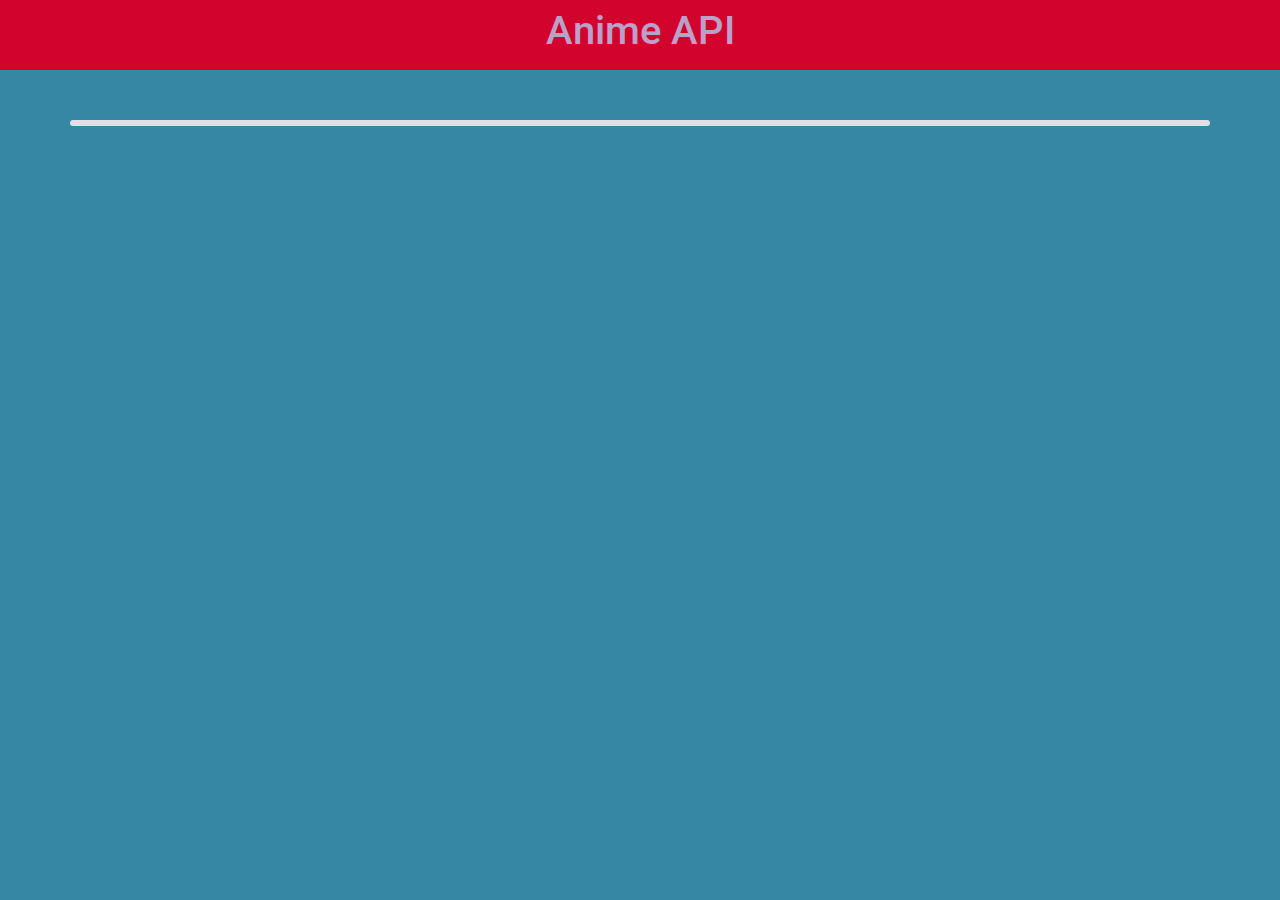
<file: index.html>
<!DOCTYPE html>
<html lang="en">
  <head>
    <meta charset="UTF-8" />
    <meta http-equiv="X-UA-Compatible" content="IE=edge" />
    <meta name="viewport" content="width=device-width, initial-scale=1.0" />
    <title>Anime API</title>
    <!-- bootstrap -->
    <link
      href="https://cdn.jsdelivr.net/npm/bootstrap@5.2.0-beta1/dist/css/bootstrap.min.css"
      rel="stylesheet"
    />

    <!-- css -->
    <link rel="stylesheet" href="style.css" />
  </head>
  <body>
    <!-- heder -->
      <header><h1>Anime API</h1></header>
      <!-- section -->
    <section>
      <main class="container border border-3">
        <div class="row"></div>
      </main>
    </section>
    <script src="script.js"></script>
  </body>
</html>
</file>
<file: style.css>
@import url("https://fonts.googleapis.com/css2?family=Roboto&display=swap");

body {
  box-sizing: border-box;
  background-color: #3587a4;
}

header {
  height: 70px;
  text-align: center;
  background: #d2042d;
}
header > h1 {
  color: #bba0ca;
  padding-top: 7px;
  font-family: 'Roboto';
}

.container {
  margin-top: 50px;
  border-radius: 10px;
  background-color: #f9f9f9;
}

.col-g{
  display: flex;
  justify-content: center;
}


.card {
  margin: 20px 0px;
  width: 250px;
  height: 300px;
  background: #e0e0e0;
  box-shadow: 15px 15px 30px #bebebe;
  display: flex;
}

.card:hover {
  border-bottom-right-radius: 50px;
  border-top-left-radius: 50px;
  transform: scale(1.05);
}

.card-img-top {
  height: 250px;
  scale: 0.9;
}

h5 {
  font-size: large;
  font-family: "Roboto", sans-serif;
}
</file>
